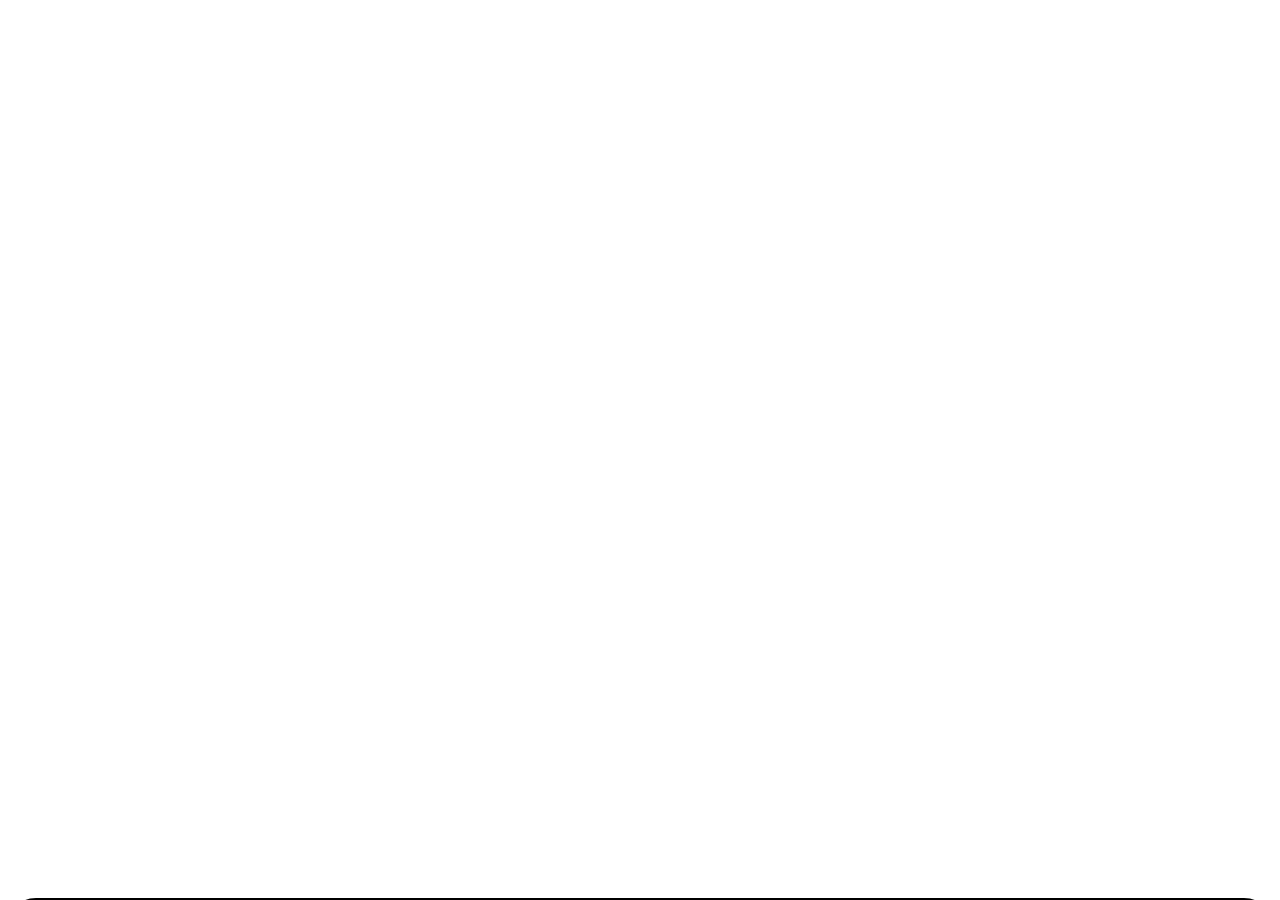
<file: 1.html>
<!DOCTYPE html>
<html lang="en" >
<head>
  <meta charset="UTF-8">
  <title>CSS only marquee with slow on hover</title>
  <link rel="preconnect" href="https://fonts.googleapis.com">
<link rel="preconnect" href="https://fonts.gstatic.com" crossorigin>
<link href="https://fonts.googleapis.com/css2?family=Bebas+Neue&display=swap" rel="stylesheet"><link rel="stylesheet" href="./1.css">

</head>
<body>
<!-- partial:index.partial.html -->

<div class='marquees'>


			<section class='marquee' style='--char-count: 14'>
		<div class='marquee--inner'>
			<p>WARNING</p>
			<p aria-hidden='true'>WARNING</p>
			<p aria-hidden='true'>WARNING</p>
			<p aria-hidden='true'>WARNING</p>
			<p aria-hidden='true'>WARNING</p>
			<p aria-hidden='true'>WARNING</p>
		</div>
	</section>

		<section class='marquee' style='--char-count: 14'>
		<div class='marquee--inner'>
			<p>Surprise a head</p>
			<p aria-hidden='true'>Surprise a head</p>
			<p aria-hidden='true'>Surprise a head</p>
			<p aria-hidden='true'>Surprise a head</p>
			<p aria-hidden='true'>Surprise a head</p>
			<p aria-hidden='true'>Surprise a head</p>
		</div>
	</section>

	<section class='marquee' style='--char-count: 14'>
		<div class='marquee--inner'>
			<p>Made with Love</p>
			<p aria-hidden='true'>Made with Love</p>
			<p aria-hidden='true'>Made with Love</p>
			<p aria-hidden='true'>Made with Love</p>
			<p aria-hidden='true'>Made with Love</p>
			<p aria-hidden='true'>Made with Love</p>
		</div>
	</section>

		<section class='marquee' style='--char-count: 14'>
		<div class='marquee--inner'>
			<p>Open only if you can handle!</p>
			<p aria-hidden='true'>Open only if you can handle!</p>
			<p aria-hidden='true'>Open only if you can handle!</p>
			<p aria-hidden='true'>Open only if you can handle!</p>
			<p aria-hidden='true'>Open only if you can handle!</p>
			<p aria-hidden='true'>Open only if you can handle!</p>
		</div>
	</section>


	<button>
  <span class="button_top" onclick="redirectToPage()" > Click Me! </span>
</button>

</div>

<!-- partial -->

<script>
  function redirectToPage() {
    document.body.classList.add('fade-out');
    setTimeout(() => {
      window.location.href = "2.html"; // or your target URL
    }, 800);
  }
</script>
  
</body>
</html>
</file>
<file: 1.css>
.marquee {
  --marquee--colour: #f8e008;
  --marquee--repeat-count: 6;
  --marquee--base-duration: 1s;
  --marquee--repeat-size: calc(100% / var(--marquee--repeat-count));
  --marquee--double-size: calc(var(--marquee--repeat-size) * 2);
  --marquee--duration: calc(
  	var(--marquee--base-duration) * var(--char-count, 20)
  );
  overflow: hidden;
  width: 110%;
  margin-left: -5%;
  mix-blend-mode: screen;
  transform: rotate(-5deg);
  background: var(--marquee--colour);
  color: #000;
}

.fade-out {
  animation: fadeOutPage 0.8s forwards;
}
.marquee:nth-child(even) {
  --marquee--direction: -1;
  transform: rotate(15deg);
  background: #000;
  color: var(--marquee--colour);
}
.marquee p {
  transform: translateY(0.07em);
  font-weight: bold;
  margin: 0;
  display: flex;
  gap: 0.5em;
  line-height: 1.1;
  font-size: clamp(2.5rem, 12vw, 6.2rem);
  font-family: "Bebas Neue", sans-serif;
  /* An empty psuedo element creates a gap after the last element */
}
.marquee p::after {
  content: "*";
  transform: translateY(0.175em);
}
.marquee p::before {
  content: "";
}

.marquee--inner {
  width: max-content;
  display: flex;
  text-transform: uppercase;
}
@media (prefers-reduced-motion: no-preference) {
  .marquee--inner {
    animation: marquee var(--marquee--duration) infinite linear, reduce-marquee var(--marquee--duration) infinite linear paused;
    animation-composition: add;
  }
  .marquee--inner:hover {
    animation-play-state: running;
  }
}

@keyframes marquee {
  from {
    transform: translateX(calc( 		(-1 * var(--marquee--double-size)) - 			(var(--marquee--double-size) * var(--marquee--direction, 1)) 	));
  }
  to {
    transform: translateX(calc(var(--marquee--double-size) * -1));
  }
}
@keyframes reduce-marquee {
  from {
    transform: translateX(calc(var(--marquee--repeat-size) * var(--marquee--direction, 1)));
  }
  to {
    transfrom: translateX(calc(var(--marquee--double-size) * -1));
  }
}
body::before {
  content: "";
  position: fixed;
  inset: 0;
  background-image: url(https://images.unsplash.com/photo-1496268280706-ec91c5e133c7?fm=jpg&q=60&w=3000&ixlib=rb-4.1.0&ixid=M3wxMjA3fDB8MHxwaG90by1wYWdlfHx8fGVufDB8fHx8fA%3D%3D);
  background-size: cover;
  background-position: center;
  filter: brightness(0.25);
}

body,
html {
  height: 100%;
  margin: 0;
}

@import url(
'https://fonts.googleapis.com/css2?family=Raleway:ital,wght@0,100..900;1,100..900&display=swap');


.marquees {
  align-content: center;
  height: 100%;
  display: grid;
  gap: 20vw;
  overflow: hidden;
}


[aria-pressed=true] + * .marquee--inner {
  animation-play-state: paused !important;
}

button {
  /* Variables */
  --button_radius: 0.75em;
  --button_color: #eee488;
  --button_outline_color: #000000;
  font-size: 40px;
  letter-spacing: 5px;
  font-weight: bold;
  font-family: "Bebas Neue";
  border: none;
  cursor: pointer;
  border-radius: var(--button_radius);
  background: var(--button_outline_color);
}

.button_top {

  display: block;
  box-sizing: border-box;
  border: 2px solid var(--button_outline_color);
  border-radius: var(--button_radius);
  padding: 0.75em 1.5em;
  background: var(--button_color);
  color: var(--button_outline_color);
  transform: translateY(-0.2em);
  transition: transform 0.1s ease;
}

button:hover .button_top {
  transform: translateY(-0.33em);
}

button:active .button_top {
  transform: translateY(0);
}
</file>
